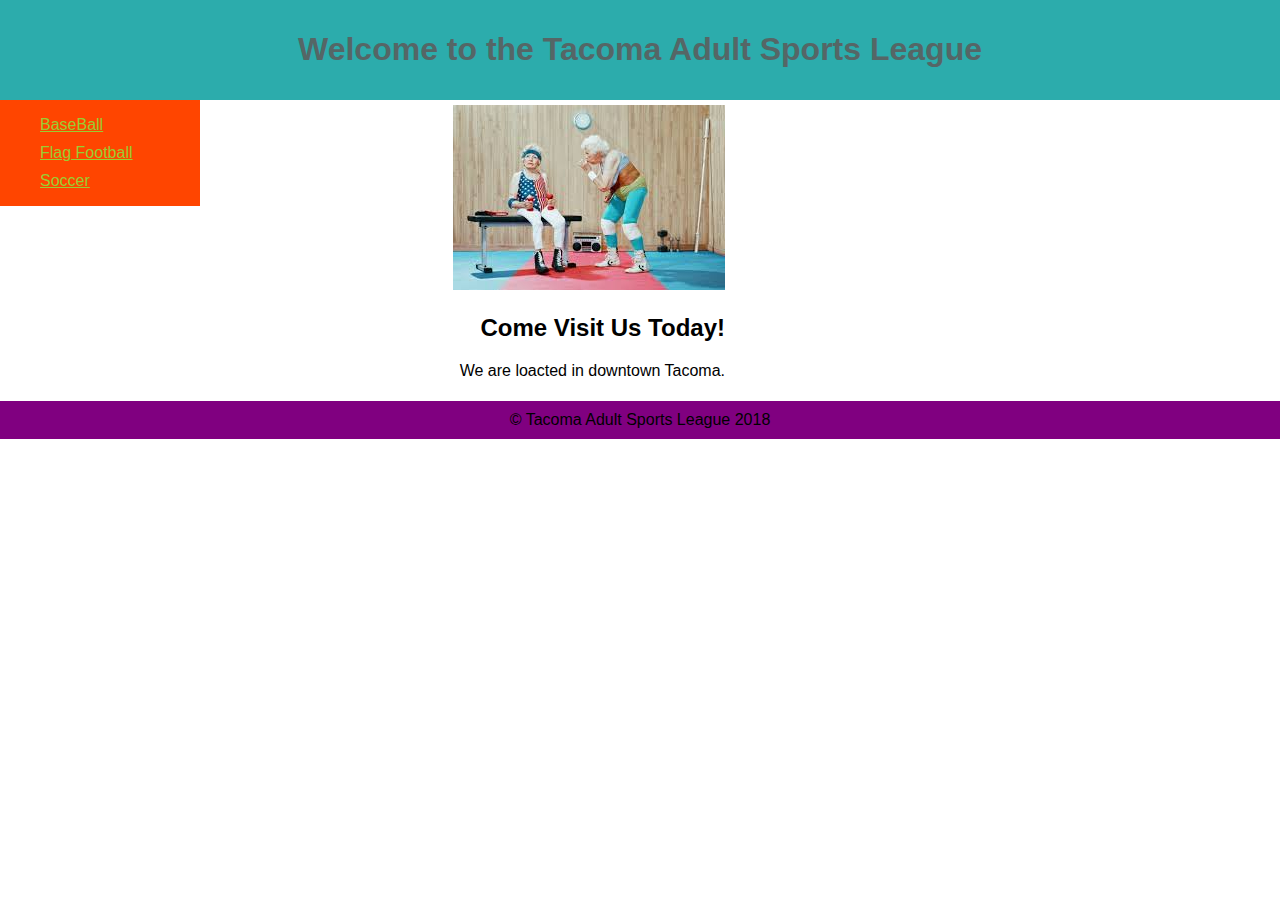
<file: index.html>
<!DOCTYPE html>
<html>
  <head>
    <title>Tab Title</title>
    <link rel="stylesheet" href="style.css">
  </head>

  <body>
    <header>
      <h1>Welcome to the Tacoma Adult Sports League</h1>
    </header>

    <nav>
      <ul>
        <li><a href="baseball.html">BaseBall</a></li>
        <li><a href="flagfootball.html">Flag Football</a></li>
        <li><a href="soccer.html">Soccer</a></li>
      </ul>
    </nav>

    <section>
      
      <img src="oldpeople.png" align=center/>

      <br />

      <article>
        <h2>Come Visit Us Today!</h2>
        <p>We are loacted in downtown Tacoma.</p>
      </article>

    </section>

    <footer>
      &#169; Tacoma Adult Sports League 2018
    </footer>

  </body>
</html>
</file>
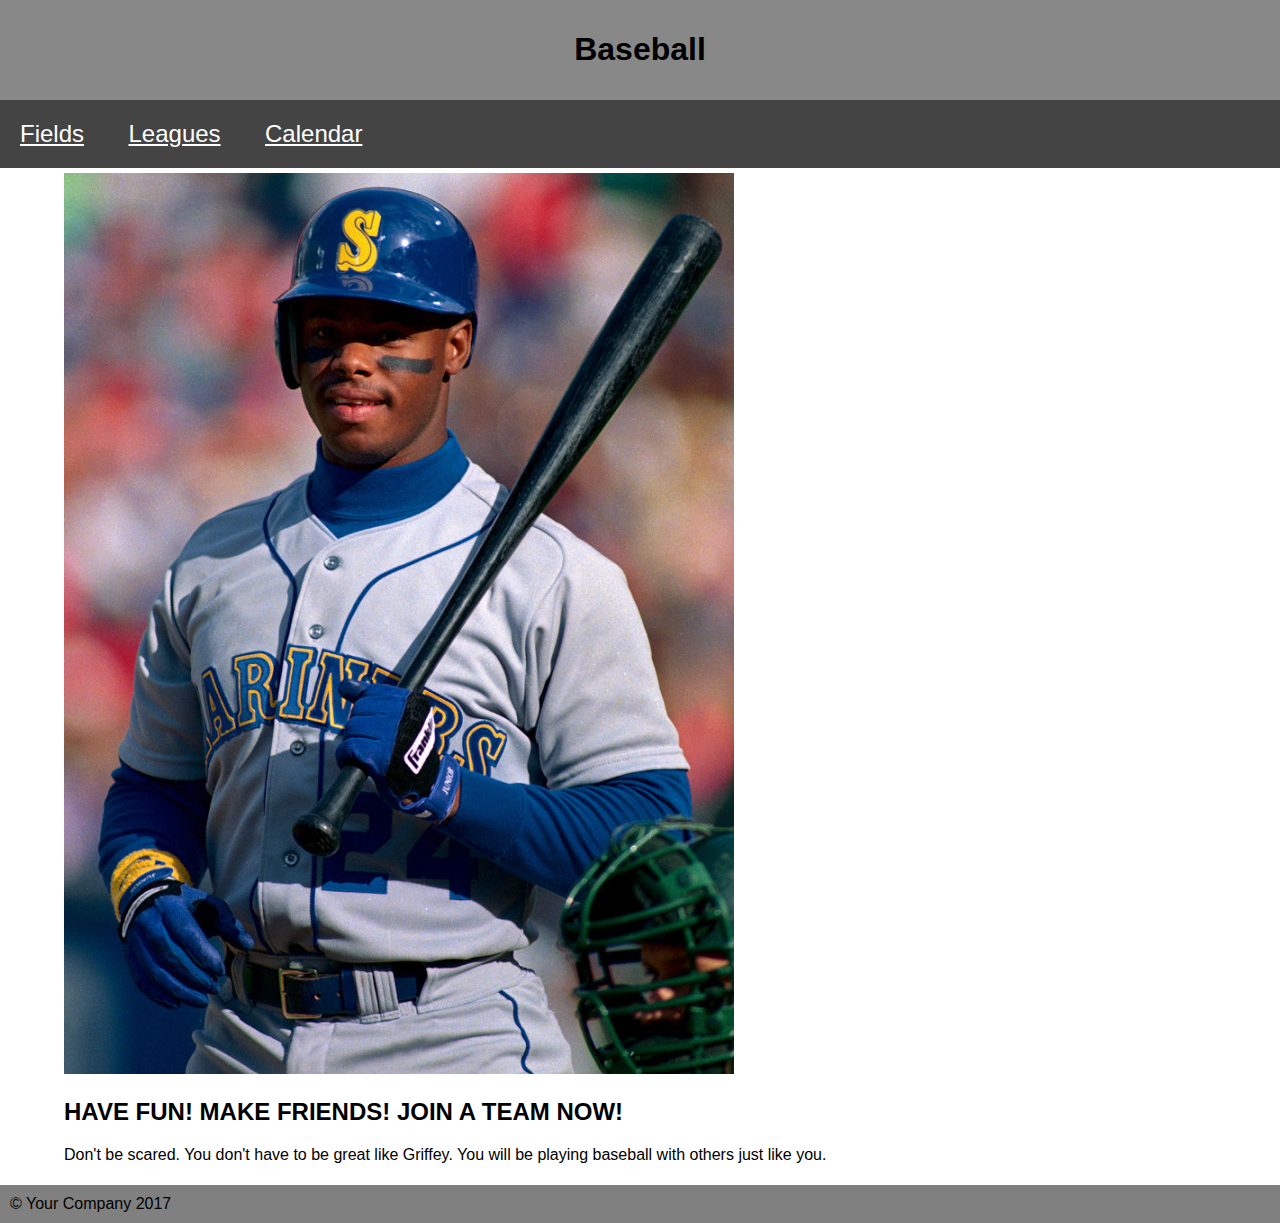
<file: baseball.html>
<!DOCTYPE html>
<html>
  <head>
    <title>Baseball</title>
    <link rel="stylesheet" href="baseball.css">
  </head>

  <body>
    <header>
      <h1>Baseball</h1>
    </header>

    <nav>
      <ul>
        <li><a href="">Fields</a></li>
        <li><a href="">Leagues</a></li>
        <li><a href="">Calendar</a></li>
      </ul>
    </nav>

    <section>
      <img src="./griffey.jpg" />

      <br />

      <article>
        <h2>HAVE FUN! MAKE FRIENDS! JOIN A TEAM NOW!</h2>
        <p>Don't be scared.  You don't have to be great like Griffey.  You will be playing baseball with 
        others just like you.</p>
      </article>

    </section>

    <footer>
      &#169; Your Company 2017
    </footer>

  </body>
</html>
</file>
<file: style.css>
```html {
    height: 100%;
  }
  
  body {
    margin: 0;
    height: 100%;
    font-family: helvetica;
    color: black;
  }
  
  a {
    color: yellowgreen;
  }
  
  header {
    padding: 10px;
    background: #2cacac;
    color: #556666;
    text-align: center;
  }
  
  nav {
    width: 200px;
    height: 100%;
    float: left; /* don't modify */
    background-color: orangered;
    margin-right: 20px;
  }
  
  nav ul {
    list-style: none;
  }
  
  nav ul li {
    margin-bottom: 10px;
  }
  
  section {
    width: 500px;
    float: left; /* don't modify */
    padding: 5px;
    text-align: right;
  }
  
  footer {
    clear: left; /* don't modify */
    padding: 10px;
    background: purple;
    text-align: center;
  }```
  
  :point_up:two column
  Jump
  Message Input
  
  Message #tacoma-101-apr-28-18
</file>
<file: baseball.css>
html {
    height: 100%;
}

body {
    margin: auto;
    height: 100%;
    font-family: Helvetica;
}

a {
    color: #fff;

}
header {
    background:  #888;
    padding: 10px;
    text-align: center;
}

nav {
    background:  #444
}

nav ul {
    margin: 0;
    padding: 0;
    list-style: none;
}

nav ul li {
    display: inline-block;
    margin: 20px;
    font-size: 24px;
}

section {
    width: 90%;
    margin: 0 auto;
    padding: 5px;
    min-height: 800px;
}

footer {
    padding: 10px;
    background: grey;

}
</file>
